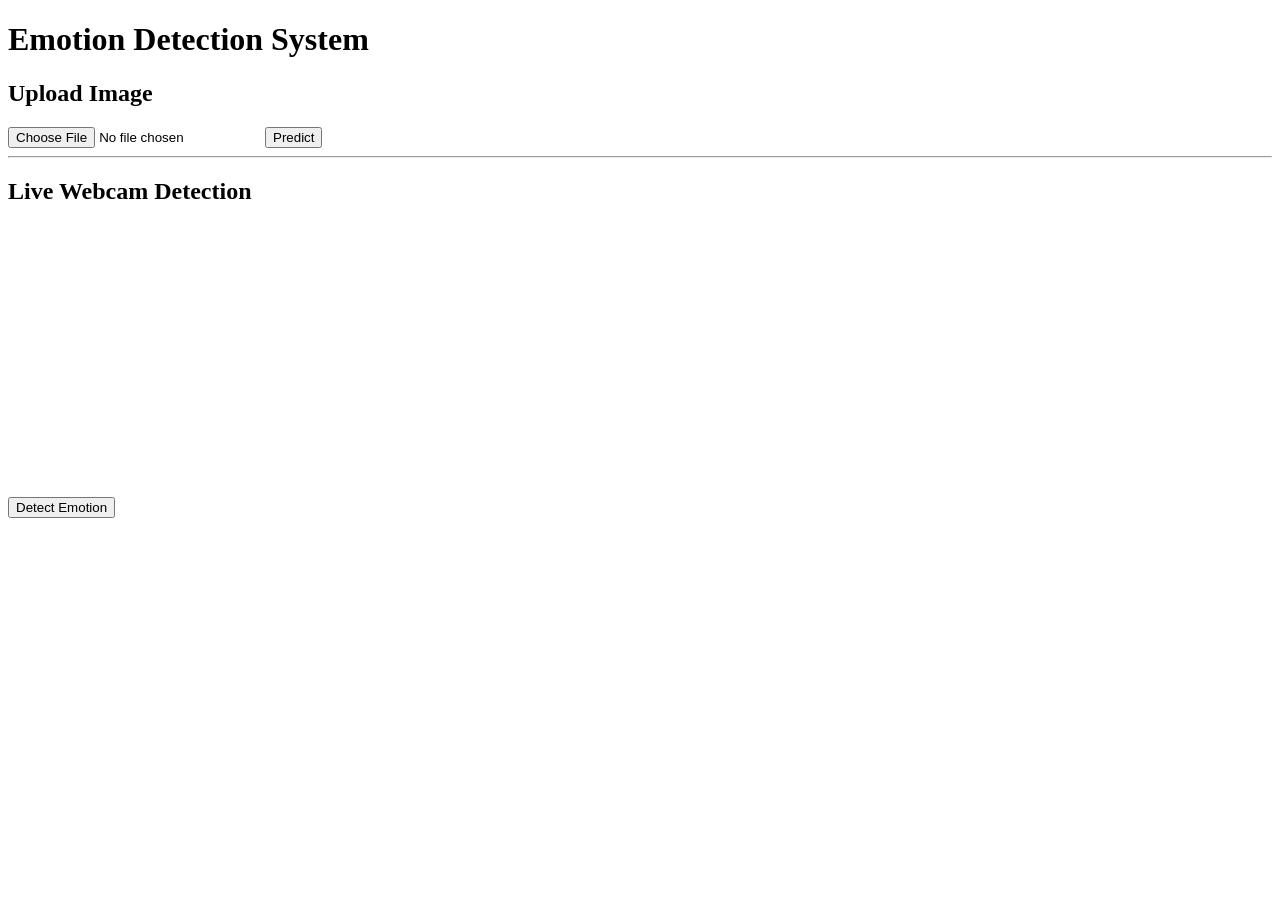
<file: index2.html>
<!DOCTYPE html>
<html>
<head>

    <title>Emotion Detection</title>

</head>

<body>

    <h1>Emotion Detection System</h1>

    <!-- ================================= -->
    <!-- IMAGE UPLOAD -->
    <!-- ================================= -->

    <h2>Upload Image</h2>

    <form
        action="/predict_image"
        method="POST"
        enctype="multipart/form-data"
    >

        <input
            type="file"
            name="image"
            required
        >

        <button type="submit">
            Predict
        </button>

    </form>

    <hr>

    <!-- ================================= -->
    <!-- WEBCAM -->
    <!-- ================================= -->

    <h2>Live Webcam Detection</h2>

    <video
        id="video"
        width="500"
        autoplay
    ></video>

    <br><br>

    <button onclick="capture()">
        Detect Emotion
    </button>

    <h3 id="result"></h3>

    <!-- ================================= -->
    <!-- JAVASCRIPT -->
    <!-- ================================= -->

    <script>

        const video =
            document.getElementById('video');

        // Open webcam
        navigator.mediaDevices.getUserMedia({
            video: true
        })

        .then(function(stream) {

            video.srcObject = stream;

        })

        .catch(function(error) {

            console.log(error);

            alert("Webcam access denied");

        });

        // Capture frame
        function capture() {

            let canvas =
                document.createElement('canvas');

            canvas.width = video.videoWidth;

            canvas.height = video.videoHeight;

            let ctx =
                canvas.getContext('2d');

            ctx.drawImage(
                video,
                0,
                0
            );

            let image =
                canvas.toDataURL('image/png');

            // Send image to Flask
            fetch('/predict_webcam', {

                method: 'POST',

                headers: {
                    'Content-Type':
                    'application/x-www-form-urlencoded'
                },

                body:
                    'image=' +
                    encodeURIComponent(image)

            })

            .then(response => response.json())

            .then(data => {

                // Error handling
                if(data.error){

                    document.getElementById(
                        'result'
                    ).innerHTML =
                        "Error: " + data.error;

                    return;
                }

                // Show result
                document.getElementById(
                    'result'
                ).innerHTML =

                    "Emotion: " +
                    data.emotion +

                    "<br><br>" +

                    "Confidence: " +
                    data.confidence +
                    "%" +

                    "<br><br>" +

                    "Recommended Content: " +
                    data.content;

            })

            .catch(error => {

                console.log(error);

            });

        }

    </script>

</body>
</html>
</file>
